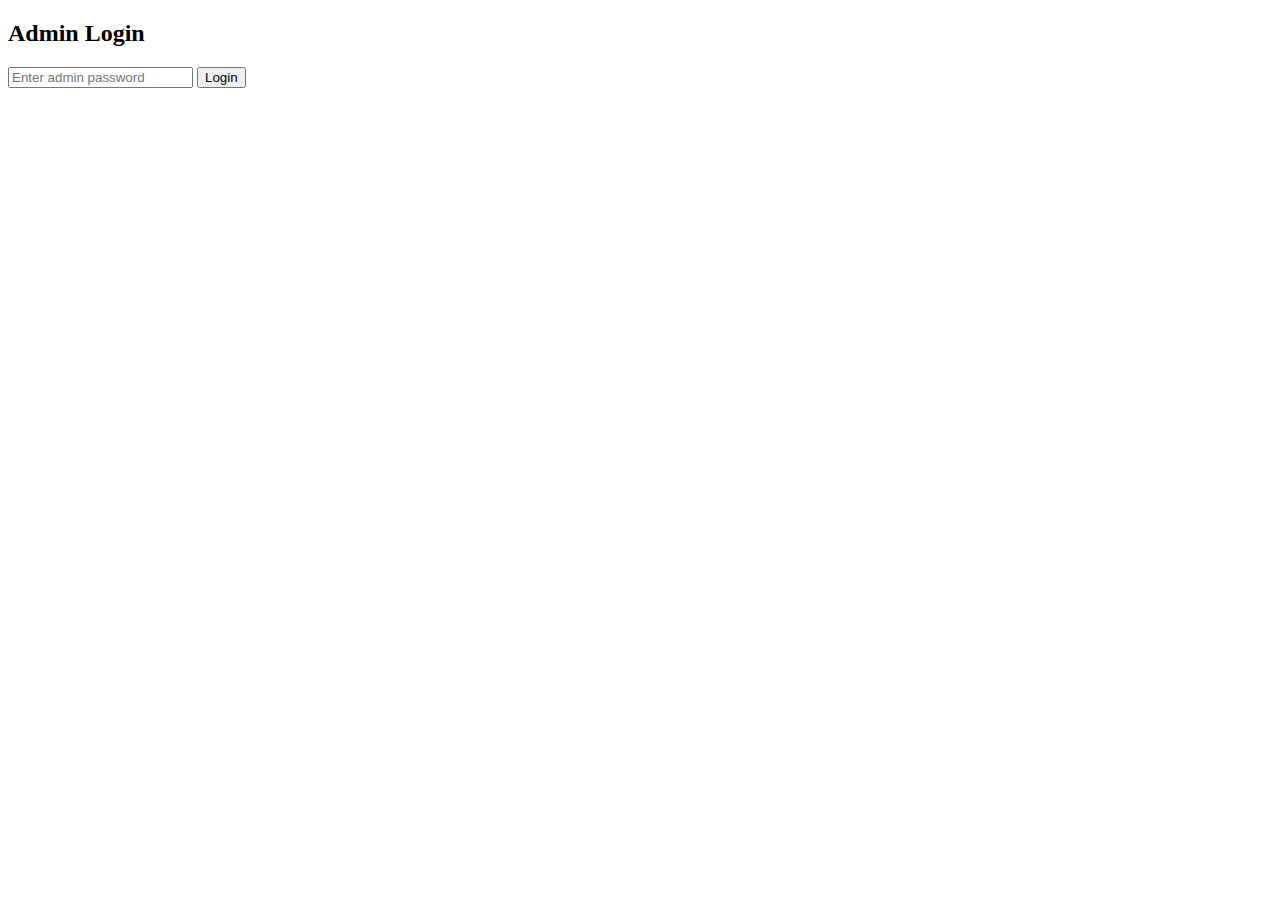
<file: templates/adminlogin.html>
<!DOCTYPE html>
<html>
<head>
    <title>Admin Login</title>
</head>
<body>
    <h2>Admin Login</h2>
    <form method="POST">
        <input type="password" name="password" placeholder="Enter admin password" required>
        <button type="submit">Login</button>
    </form>
</body>
</html>
</file>
